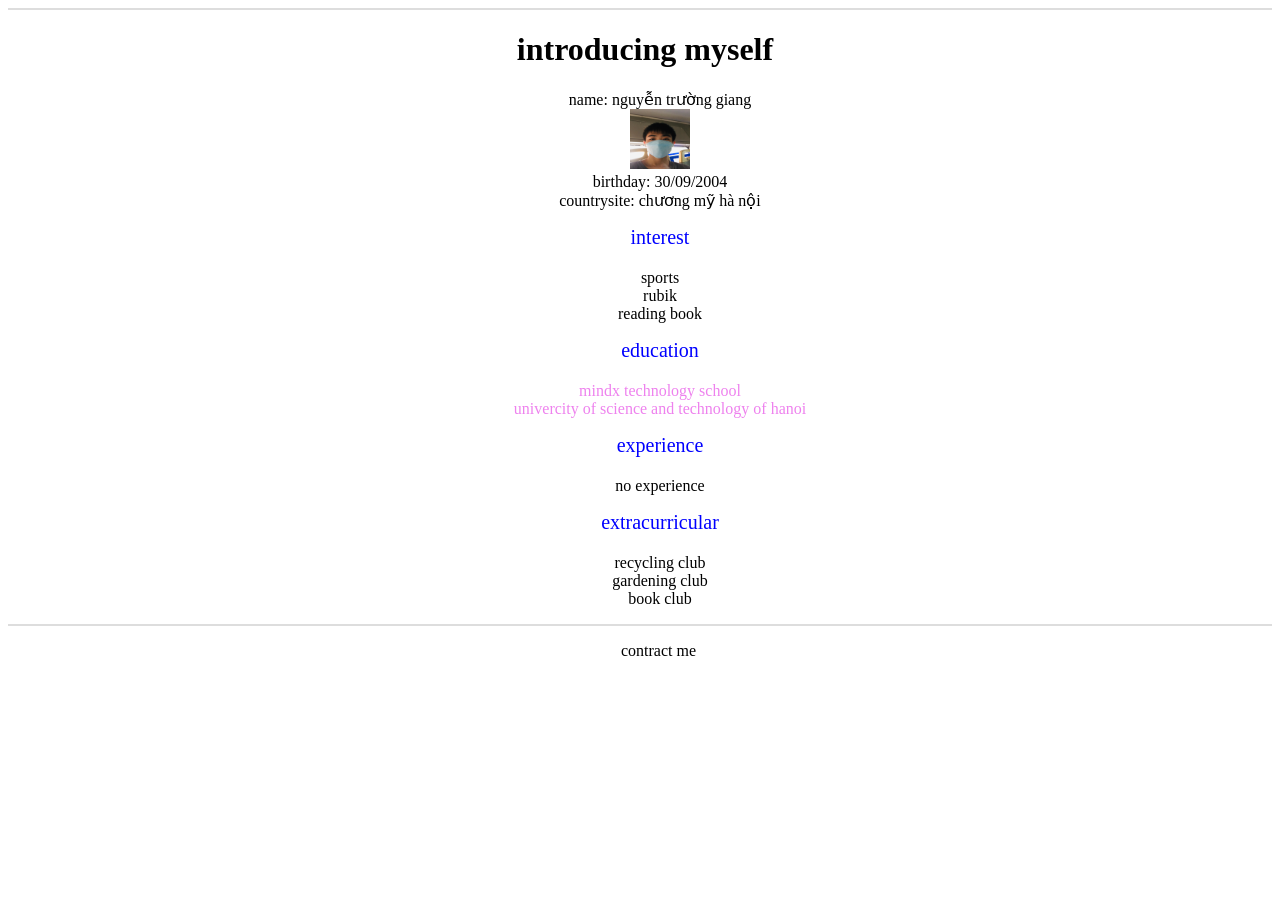
<file: index.html>
<!DOCTYPE html>
<html lang="en">
<head>
    <meta charset="UTF-8">
    <meta http-equiv="X-UA-Compatible" content="IE=edge">
    <meta name="viewport" content="width=device-width, initial-scale=1.0">
    <title>Document</title>
    <link rel="stylesheet" href="./css/style.css">
</head>
<body>

    <div class="content">





        <h1>introducing myself</h1>
    
    
        <section>
            <ul class="name">
                <li class="myse">name: nguyễn trường giang</li>
                <img src="./img/anh nen.jpg" alt="">
                <li class="myse">birthday: 30/09/2004</li>
                <li class="myse">countrysite: chương mỹ hà nội</li>
            </ul>
    
            <ul class="interest">
                <li class="sesion1">interest</li>
                <li class="sesion">sports</li>
                <li class="sesion">rubik</li>
                <li class="sesion">reading book</li>
            </ul>
    
            <ul class="education">
                <li class="sesion1">education</li>
                <li class="sesion">mindx technology school</li>
                <li class="sesion">univercity of science and technology of hanoi</li>
            </ul>
    
            <ul class="experience">
                <li class="sesion1">experience</li>
                <li>no experience</li>
            </ul>
    
            <ul class="extracurricular">
                <li class="sesion1">extracurricular</li>
                <li>recycling club</li>
                <li>gardening club</li>
                <li>book club</li>
            </ul>
        </section>    
        
        
        

    </div>

    <div class="footer">
        <p>contract me</p>
    </div>


    
      



    


    
</body>
</html>
</file>
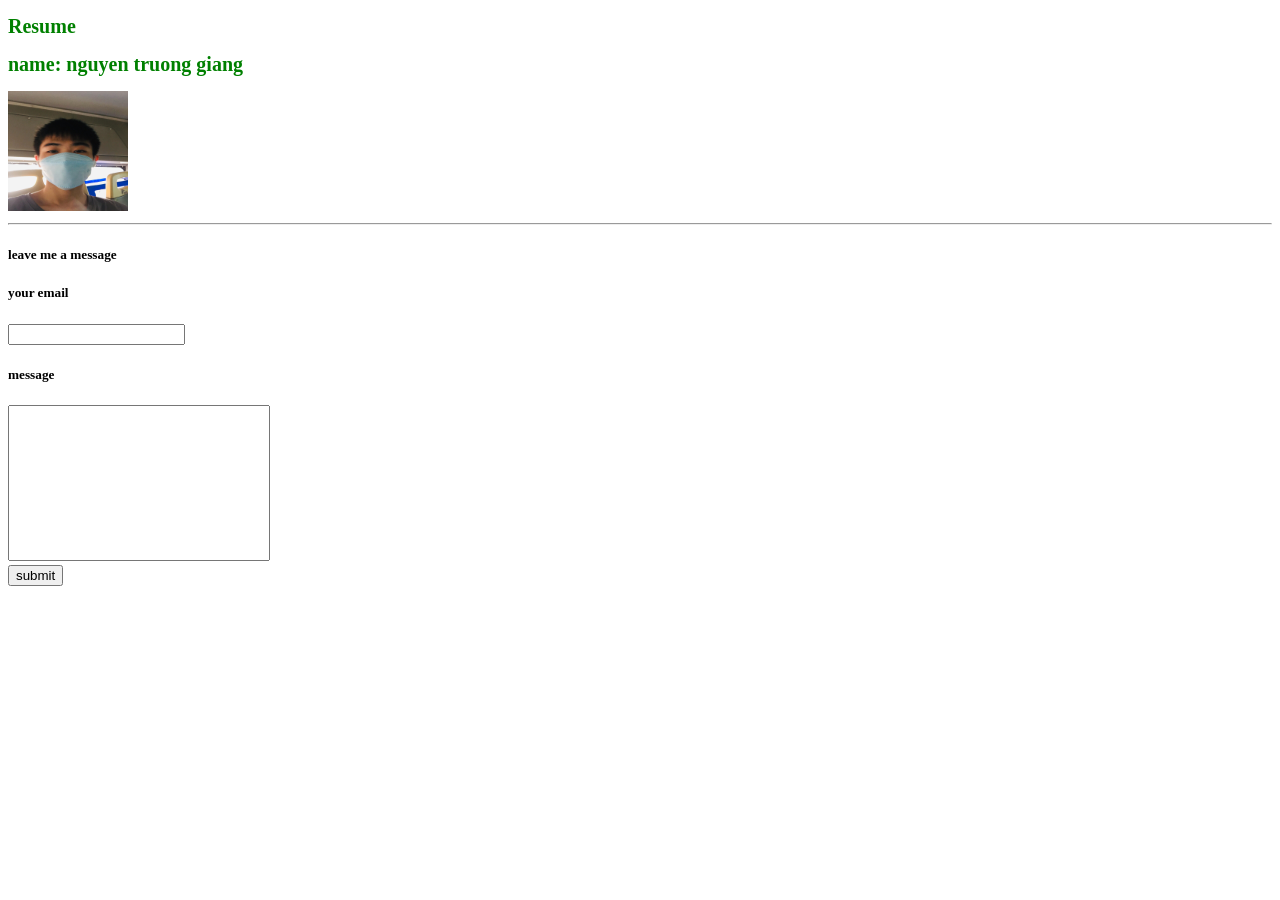
<file: index1.html>
<!DOCTYPE html>
<html lang="en">
<head>
    <meta charset="UTF-8">
    <meta http-equiv="X-UA-Compatible" content="IE=edge">
    <meta name="viewport" content="width=device-width, initial-scale=1.0">
    <title>Document</title>
    <link rel="stylesheet" href="./css/style1.css">
</head>
<body>

    <nav>
        <div class="nav">Resume</div>
        <div class="subnav">name: nguyen truong giang</div>
    </nav>

    <img src="./img/anh nen.jpg" alt="">

    <hr> 


    <h5>leave me a message</h5>
    <h5>your email</h5>

    <input type="email" name="" id="">

    <h5>message</h5>


    <textarea name="your message" id="" cols="30" rows="10"  branchpush="your message"></textarea>

    <div>

        <input type="button" value="submit">

    </div>

</body>
</html>
</file>
<file: css/style.css>
html{
    text-align: center;
    border: 0 3px solid #000;
}

h1{
    margin-left: 10px;
}


.sesion1{
    font-size: 20px;
    font-weight: 500px;
    color: blue;
    margin-bottom: 20px;
}

.section li{
    list-style-type: none;
}


.content{
    border-top: 2px solid #ddd;
    border-bottom: 2px solid #ddd;
    list-style-type: none;
    text-align: center;
    display: block;
}


.name{
    list-style-type: none;
}

img{
    width: 60px;
    height: 60px;
    background-image: none;
    background-repeat: no-repeat;
    background: cover;
}


.interest{
    list-style-type: none;
}

.education {
    color: violet;
    text-underline-offset: violet;
    list-style-type: none;
}

.education:hover > .sesion{
    text-decoration: underline;
    color: #000;
}

.experience{
    list-style-type: none;
}

.extracurricular{
    list-style-type: none;
}

.footer p{
    text-align: center;
    margin-left: 37px;
}
</file>
<file: css/style1.css>
img{
    background-image: none;
    background-size: cover;
    background-repeat: no-repeat;
    width: 120px; height: 120px;
}

.nav, .subnav{
    color: green;
    font-size: 20px;
    font-weight: bold;
    margin: 15px 0;
}

textarea{
    resize: none;
}

input[type=button] {
    float: bottom,left;
}
</file>
